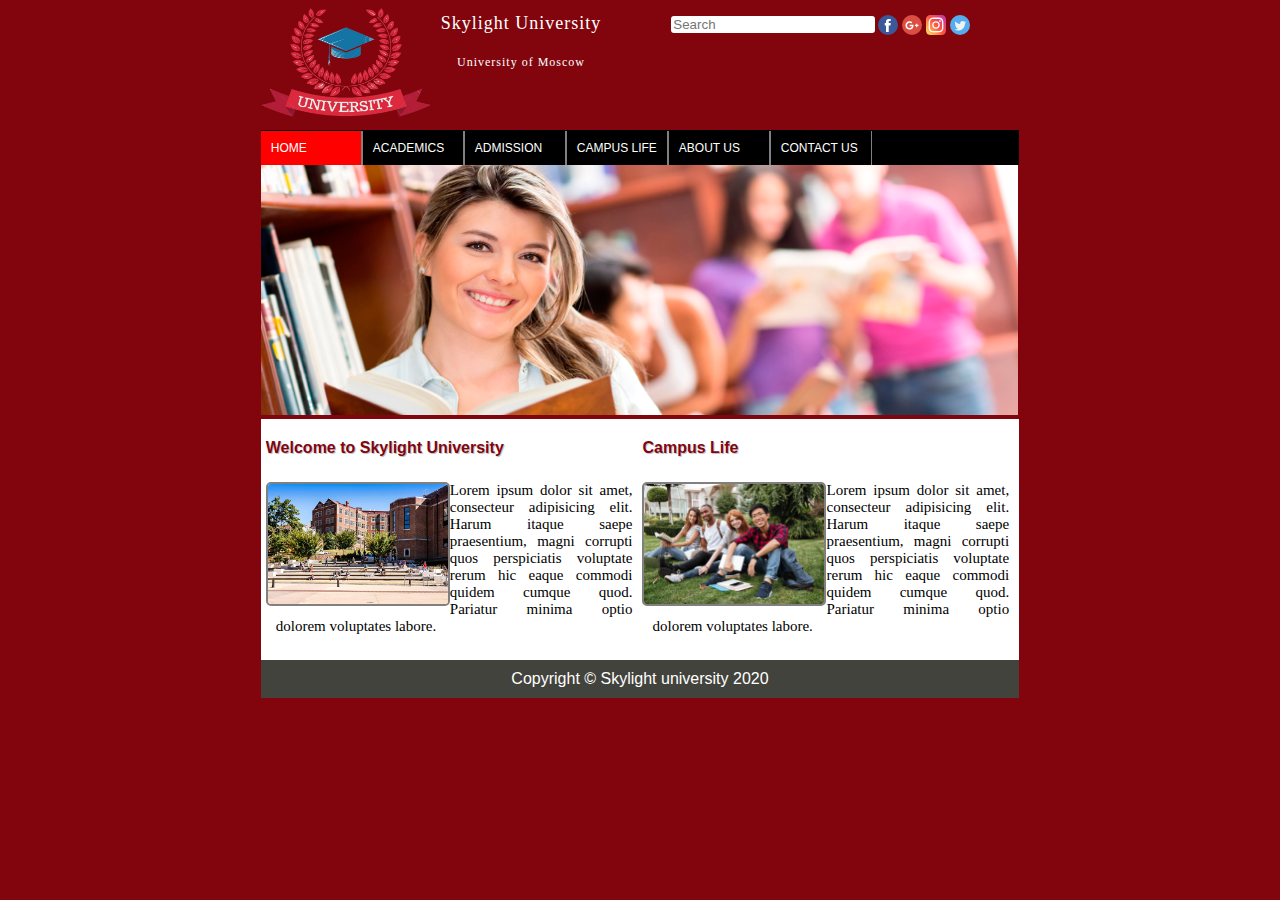
<file: basic-exercise4/index.html>
<!DOCTYPE html>
<html>
<head>
	<title>Skylight University</title>
	<link rel="stylesheet" type="text/css" href="style.css">
</head>
<body>
	<div class="cont">
		<div class="header">
			<div class="logo">
				<img src="images/university.png" alt="logo"></img>
			</div>
			<div class="Text">
				<span id="t1">Skylight University</span><br><br> <span>University of Moscow</span>
			</div>
			<div class="search">
				<input type="text" class="t" name="search" placeholder="Search">
			</div>
			<div class="sicons">
				<img src="images/facebook.svg" alt="fb">
				<img src="images/google.svg" alt="gp">
				<img src="images/instagram.svg" alt="insta">
				<img src="images/twitter.svg" alt="tw">
			</div>
		</div>
		<div class="nav">
			<a href="#" id="ho1">HOME</a>
			<a href="#">ACADEMICS</a>
			<a href="#">ADMISSION</a>
			<a href="#">CAMPUS LIFE</a>
			<a href="#">ABOUT US</a>
			<a href="#">CONTACT US</a>
		</div>
		<img src="images/banner1.png" alt="ban" class="papa">
		<div class="data">
			<div class="d1">
				<div class="title">
					Welcome to Skylight University
				</div>
				<div class="desc">
					<img src="images/college.jpg" alt="camp" class="camp">
					<p class="about">Lorem ipsum dolor sit amet, consecteur adipisicing elit. Harum itaque saepe praesentium,
					magni corrupti quos perspiciatis voluptate rerum hic eaque commodi quidem cumque quod. Pariatur minima optio dolorem 
					voluptates labore. </p>
				</div>
			</div>
			<div class="d2">
				<div class="title">
					Campus Life
				</div>
				<div class="desc">
					<img src="images/campus_life.jpg" alt="camp" class="camp">
					<p class="about">Lorem ipsum dolor sit amet, consecteur adipisicing elit. Harum itaque saepe praesentium,
					magni corrupti quos perspiciatis voluptate rerum hic eaque commodi quidem cumque quod. Pariatur minima optio dolorem 
					voluptates labore.  </p>
				</div>
			</div>
		</div>

		<div class="copy">
			<p>Copyright © Skylight university 2020</p>
		</div>
	</div>
</body>
</html>
</file>
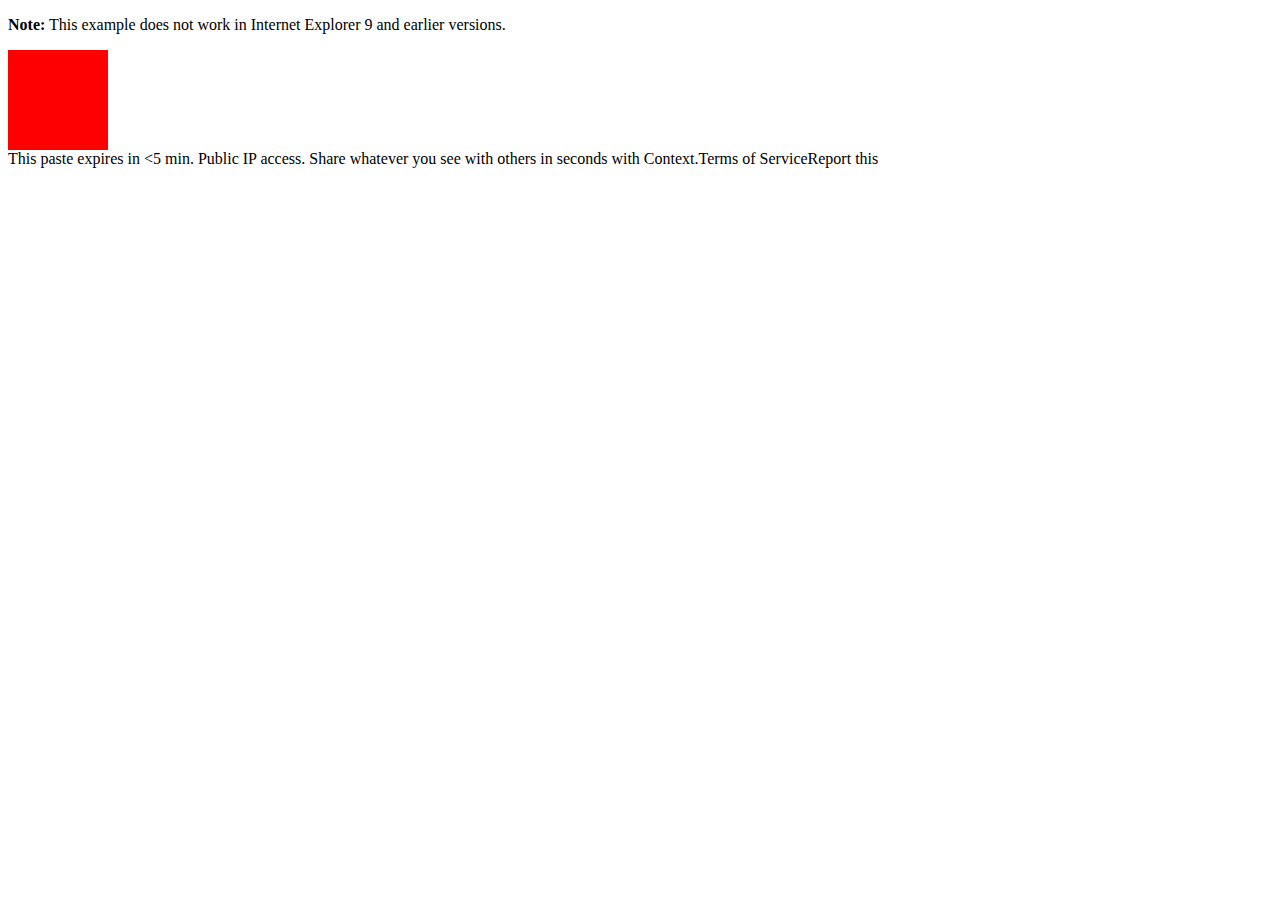
<file: basic-exercise4/anima2.html>
<!DOCTYPE html>
<html>
<head>
<style> 
div {
    width: 100px;
    height: 100px;
    background-color: red;
    -webkit-animation-name: example; /* Chrome, Safari, Opera */
    -webkit-animation-duration: 4s; /* Chrome, Safari, Opera */
    animation-name: example;
    animation-duration: 4s;
}

/* Chrome, Safari, Opera */
@-webkit-keyframes example {
    from {background-color: red;}
    to {background-color: yellow;}
}

/* Standard syntax */
@keyframes example {
    from {background-color: red;}
    to {background-color: yellow;}
}
</style>
</head>
<body>

<p><b>Note:</b> This example does not work in Internet Explorer 9 and earlier versions.</p>

<div></div>


</body>
</html>
This paste expires in <5 min. Public IP access. Share whatever you see with others in seconds with Context.Terms of ServiceReport this
</file>
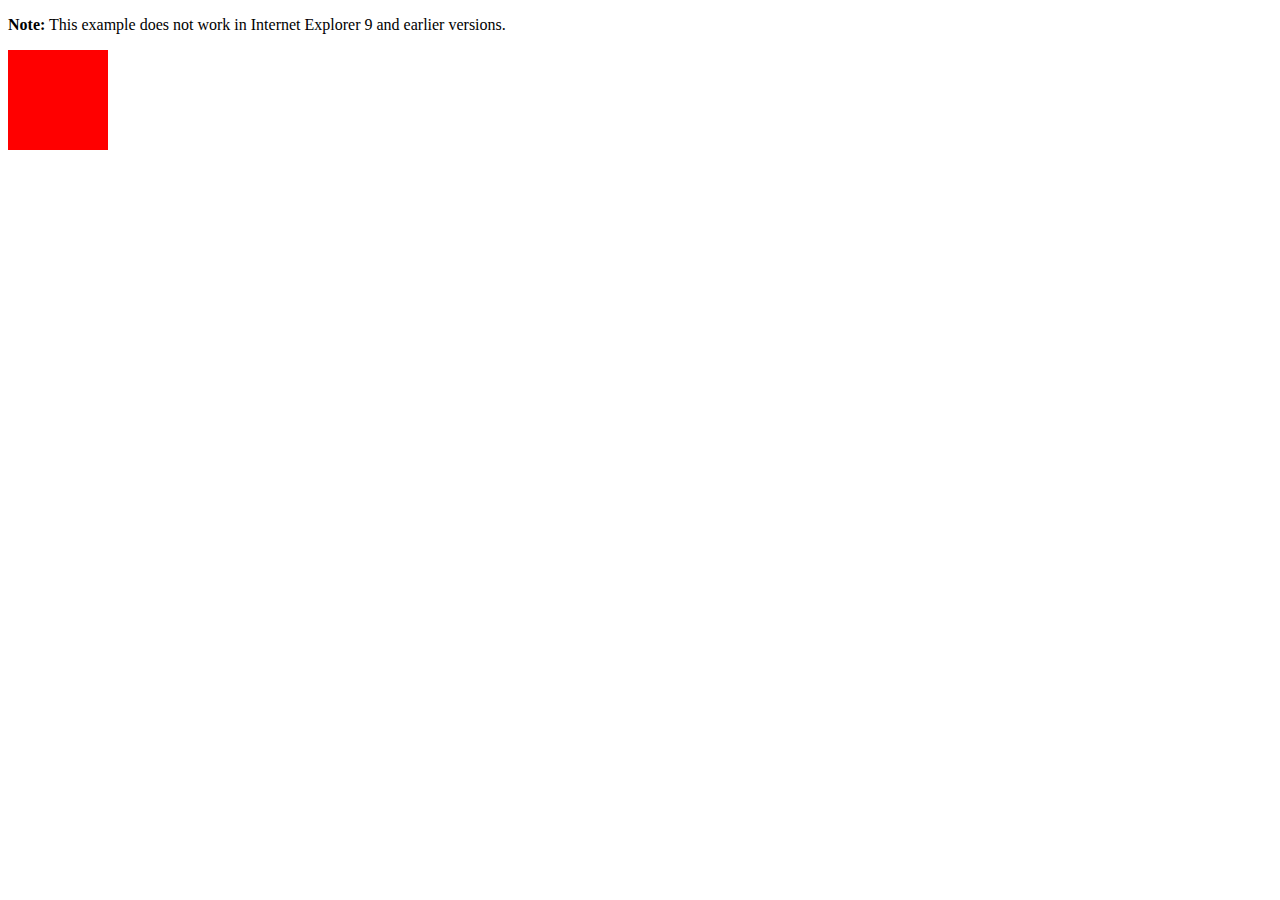
<file: basic-exercise4/animation.html>
<!DOCTYPE html>
<html>
<head>
<style> 
div {
    width: 100px;
    height: 100px;
    background-color: red;
    -webkit-animation-name: example; /* Chrome, Safari, Opera */
    -webkit-animation-duration: 4s; /* Chrome, Safari, Opera */
    animation-name: example;
    animation-duration: 4s;
}

/* Chrome, Safari, Opera */
@-webkit-keyframes example {
    from {background-color: red;}
    to {background-color: yellow;}
}

/* Standard syntax */
@keyframes example {
    from {background-color: red;}
    to {background-color: yellow;}
}
</style>
</head>
<body>

<p><b>Note:</b> This example does not work in Internet Explorer 9 and earlier versions.</p>

<div></div>


</body>
</html>
</file>
<file: basic-exercise4/style.css>
body{
	background-color:#82050e;
	
}
.cont{
	width:60%;
	margin:auto;

}
.cont .header{
	display:flex;
	
	
}
.header .logo img{
	width:170px;
	height:110px;
	padding-bottom:8px;
	}
.header .Text{
	letter-spacing:1px;
	text-align:center;
	color:white;
	margin-top:5px;
	margin-right:60px;
}
.Text span{
	font-size:12px;
	font-size:bold;
	color:white;
	padding:10px;
}
.search{
	margin-top:7px;
	margin-right:1px;


}
.search .t{
	border-radius:3px;
	border:none;
	width:200px;
}
.sicons img{
	width:20px;
	height:20px;
	padding:2px;
}
.sicons{
	float:right;
	display:flex;
	margin-top:5px;
	
}

.nav{
	display:flex;
	background-color:black;
	font-family: sans-serif;
	padding-top:1px;
	padding-bottom:0px;
}
.nav a{
	text-decoration:none;
	padding:10px;
	border-left:1px solid gray;
	border-right:1px solid gray;
	font-size:12px;
	color:white;
	width:80px;
	
}
.nav a:hover{
	color:black;
	background-color:#d6d6d6;
}
#ho1{
	background-color:red;
	border-left:none;
}
.papa{
	width:99.9%;
	height:250px;
	padding-bottom:0px;
}

.data{
	padding-top:20px;
	background-color:white;
	padding-left:5px;
	display:flex;
}
.data .title{
	font-family: sans-serif;
	text-shadow: 1px 1px #c3c4c7;
	font-weight:bold;
	color:#82050e;
}
#t1 {
	font-size:18px;
}
.desc img{
	margin-top:10px;
	width:180px;
	height:120px;
	border-radius:5px;
	border:2px solid gray;
	float:left;
}
.about {
	text-align:justify;
	font-size:15px;
	padding:10px;
}
.copy{
	background-color:#43433d;
	color:white;
	text-align:center;
	padding:10px;
	font-family: sans-serif;
}
.copy p{
		margin:auto;
}
</file>
